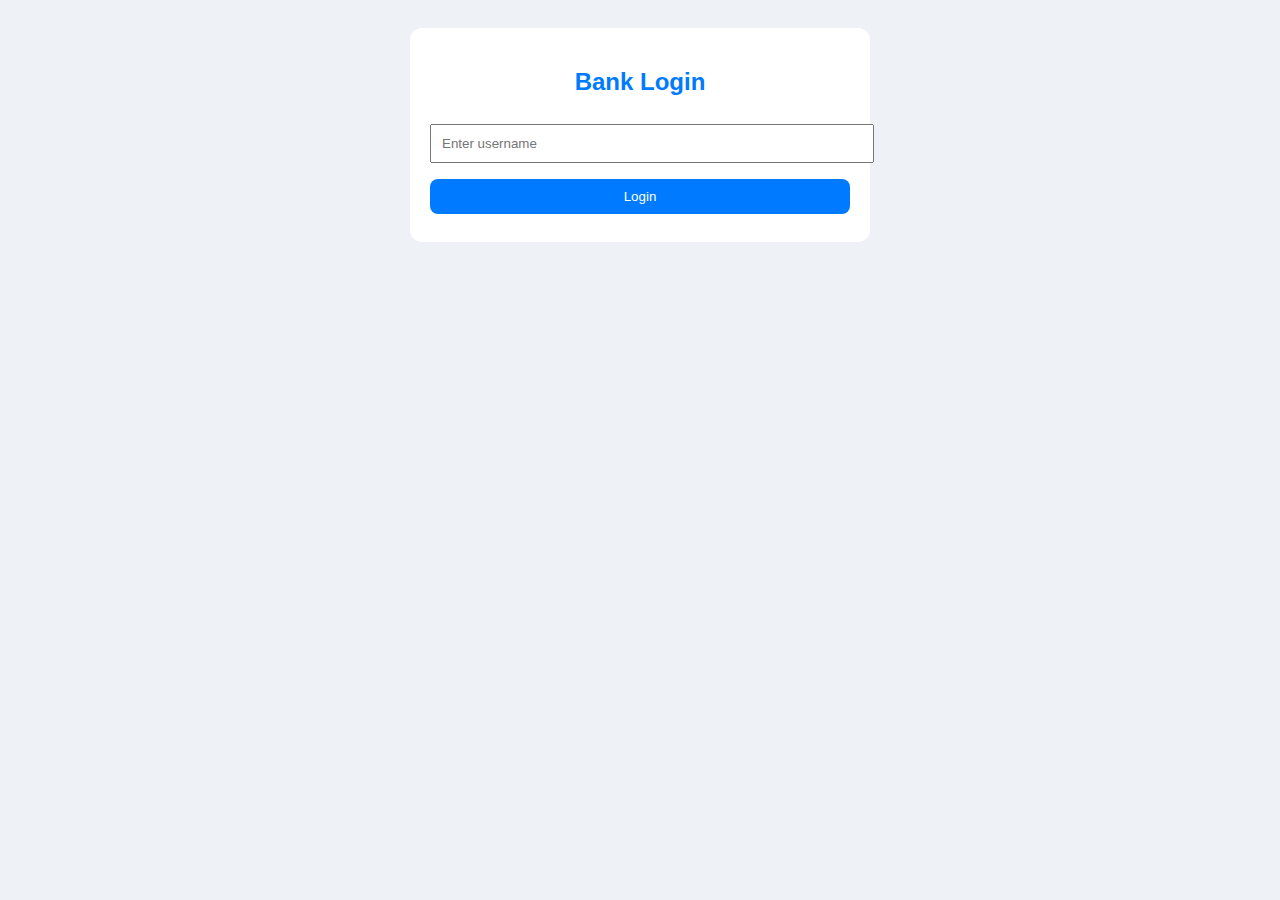
<file: index.html>
<!DOCTYPE html>
<html>
<head>
  <title>Bank Login</title>
  <meta name="viewport" content="width=device-width, initial-scale=1.0">
  <link rel="stylesheet" href="style.css">
</head>
<body>

<div class="container">
  <h2>Bank Login</h2>
  <input id="username" placeholder="Enter username">
  <button onclick="login()">Login</button>
</div>

<script src="script.js"></script>
</body>
</html>
</file>
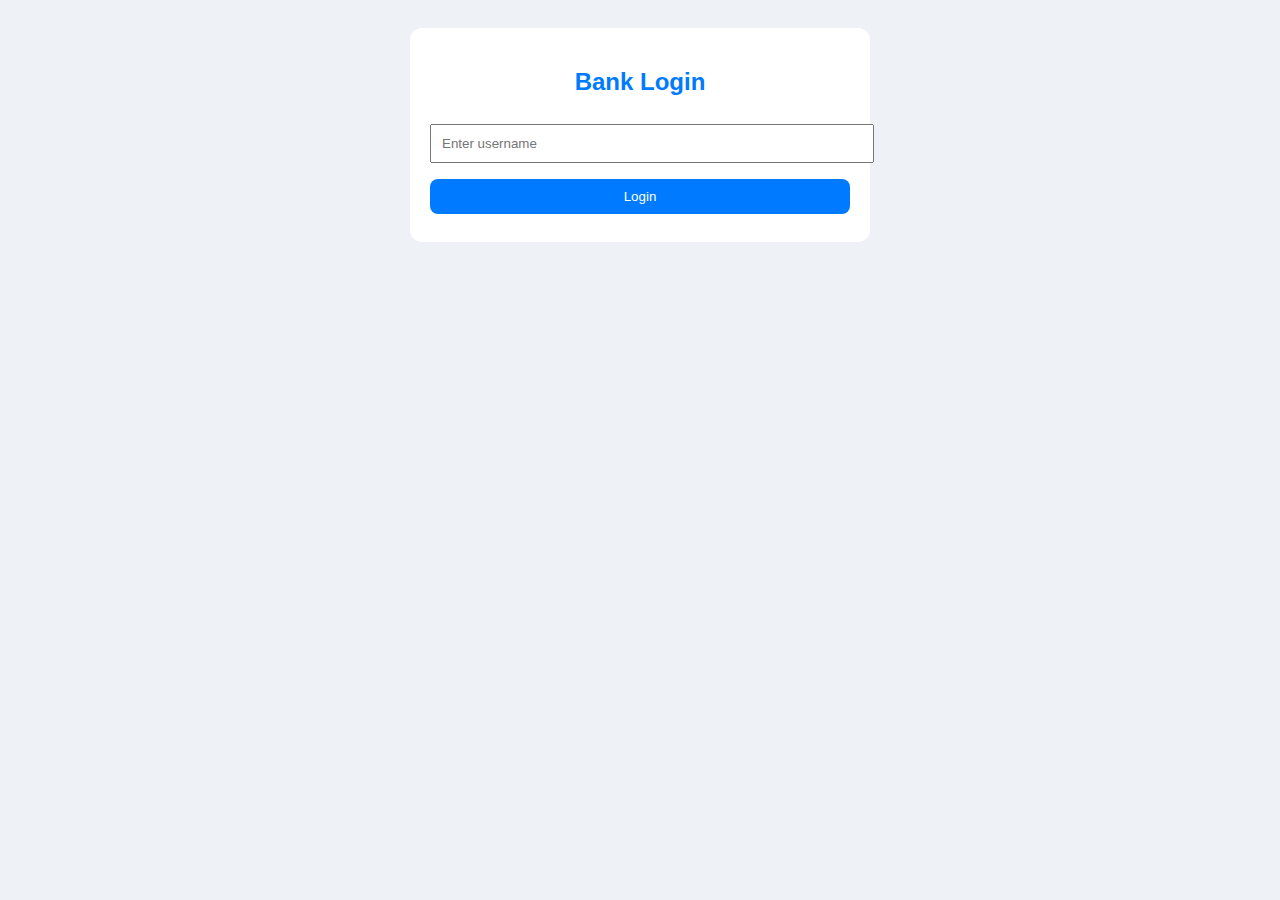
<file: dashboard.html>
<!DOCTYPE html>
<html>
<head>
  <title>Dashboard</title>
  <meta name="viewport" content="width=device-width, initial-scale=1.0">
  <link rel="stylesheet" href="style.css">
</head>
<body>

<div class="container">
  <h2>Welcome, <span id="user"></span></h2>

  <div class="card">
    <p>Savings Balance: ₹<span id="savings">0</span></p>
    <p>Current Balance: ₹<span id="current">0</span></p>
  </div>

  <select id="accountType">
    <option value="savings">Savings</option>
    <option value="current">Current</option>
  </select>

  <input type="number" id="amount" placeholder="Amount">

  <button onclick="deposit()">Deposit</button>
  <button onclick="withdraw()">Withdraw</button>
  <button onclick="transfer()">Transfer</button>
  <button class="danger" onclick="resetAccount()">Reset</button>
  <button onclick="logout()">Logout</button>

  <h3>Transactions</h3>
  <ul id="transactions"></ul>
</div>

<script src="script.js"></script>
</body>
</html>
</file>
<file: style.css>
body {
  background: #eef2f7;
  font-family: Arial;
  padding: 20px;
}

.container {
  max-width: 420px;
  margin: auto;
  background: white;
  padding: 20px;
  border-radius: 12px;
}

h2, h3 {
  text-align: center;
  color: #007bff;
}

input, select, button {
  width: 100%;
  padding: 10px;
  margin: 8px 0;
}

button {
  background: #007bff;
  color: white;
  border: none;
  border-radius: 8px;
}

button.danger {
  background: #dc3545;
}

.card {
  background: #f8f9fa;
  padding: 10px;
  border-radius: 8px;
}
</file>
